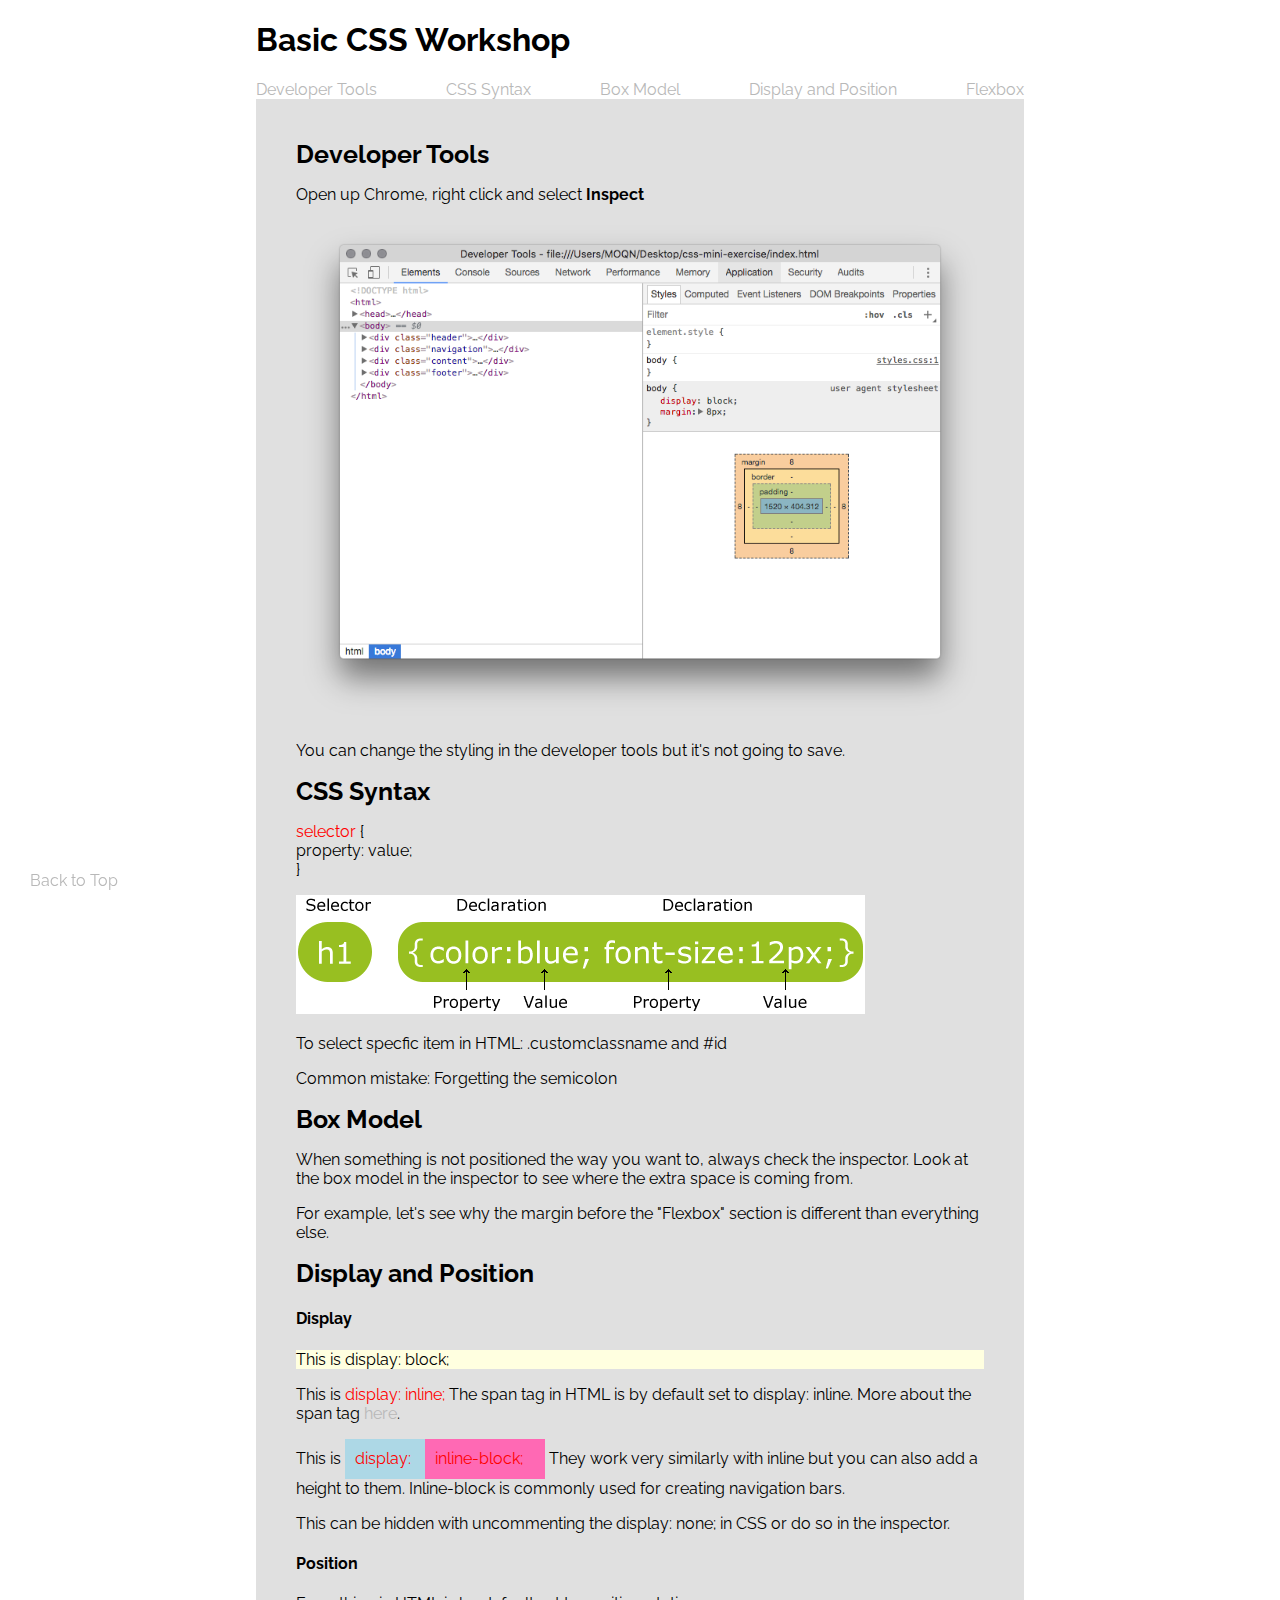
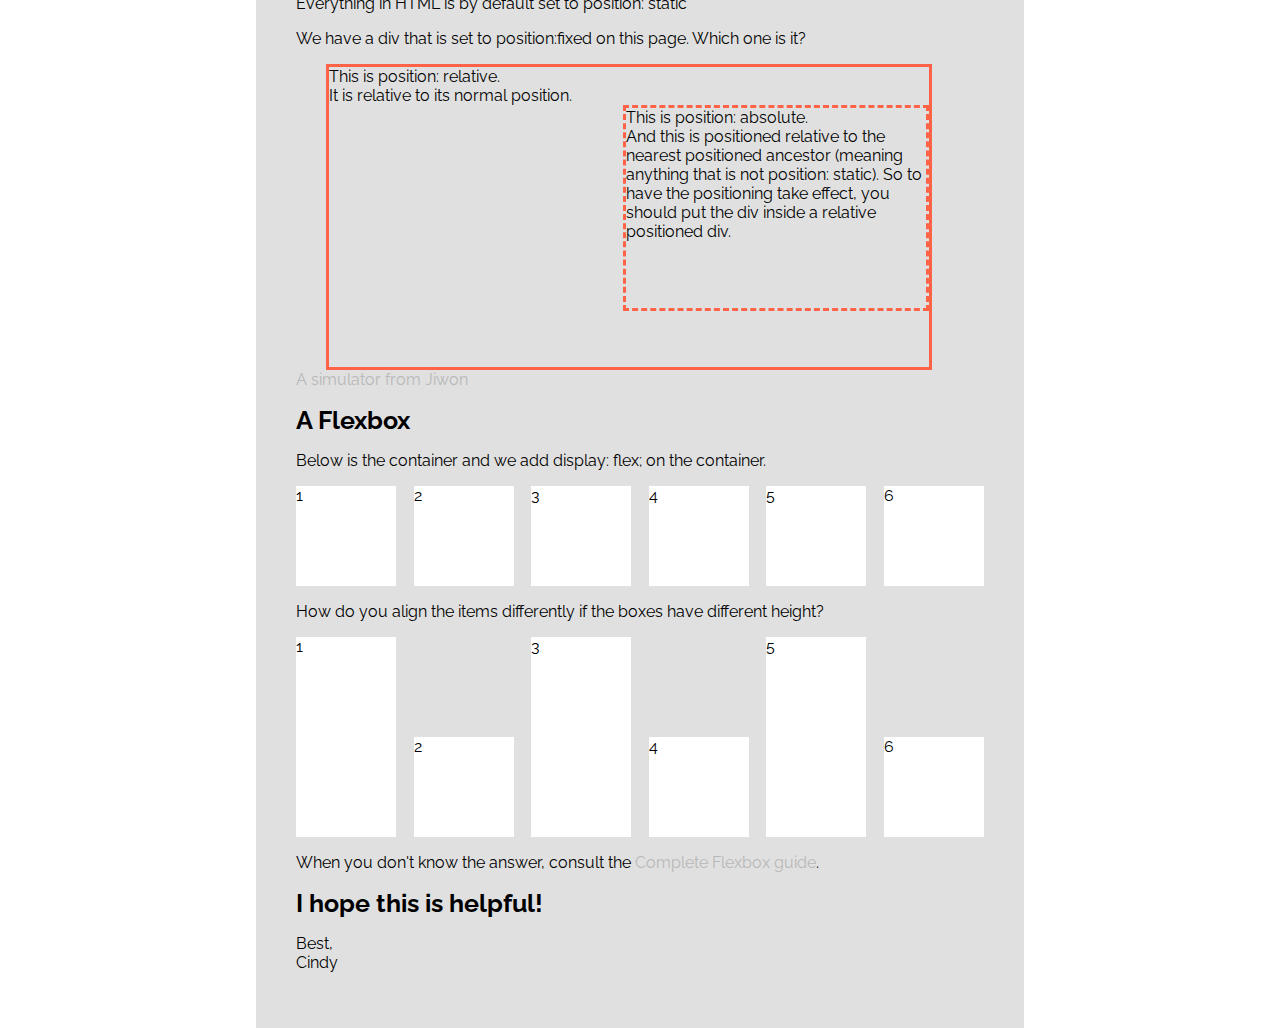
<file: After/index.html>
<!DOCTYPE html>
<html lang="en" dir="ltr">

<head>
  <meta charset="utf-8">
  <title>Basic CSS Workshop</title>
  <link href="https://fonts.googleapis.com/css?family=Raleway" rel="stylesheet">
  <link href="css/style.css" type="text/css" rel="stylesheet">
</head>

<body id="top" class="center">
  <h1>Basic CSS Workshop</h1>

  <div class="navigation">
    <a href="#developer">Developer Tools</a>
    <a href="#csssyntax">CSS Syntax</a>
    <a href="#boxmodel">Box Model</a>
    <a href="#posanddis">Display and Position</a>
    <a href="#flexbox">Flexbox</a>
  </div>

  <div class="content">
    <div id="developer" class="content-box">
      <h3>Developer Tools</h3>
      <p>Open up Chrome, right click and select <b>Inspect</b></p>
      <img src="images/inspector.png">
      <p>You can change the styling in the developer tools but it's not going to save.</p>
    </div>

    <div id="csssyntax" class="content-box">
      <h3>CSS Syntax</h3>
      <p><span>selector</span> {<br/> property: value;<br/>}</p>
      <img src="images/selector.gif">
      <p>To select specfic item in HTML: .customclassname and #id </p>
      <p>Common mistake: </n>
        Forgetting the semicolon </p>
    </div>

    <div id="boxmodel" class="content-box">
      <h3>Box Model</h3>
      <p>When something is not positioned the way you want to, always check the inspector. Look at the box model in the inspector to see where the extra space is coming from.</p>
      <p>For example, let's see why the margin before the "Flexbox" section is different than everything else. </p>
    </div>

    <div id="posanddis" class="content-box">
      <h3>Display and Position</h3>
      <h4>Display</h4>
      <div id="block">This is display: block; </div>
      <p>This is <span>display: inline;</span> The span tag in HTML is by default set to display: inline. More about the span tag <a href="https://www.w3schools.com/tags/tag_span.asp">here</a>. </p>
      <p>This is <span id="inlineblock1">display: </span><span id="inlineblock2">inline-block;</span> They work very similarly with inline but you can also add a height to them. Inline-block is commonly used for creating navigation bars.</p>
      <div id="tohide">This can be hidden with uncommenting the display: none; in CSS or do so in the inspector.</div>
      <h4>Position</h4>
      <p>Everything in HTML is by default set to position: static</p>
      <p>We have a div that is set to position:fixed on this page. Which one is it? <span id="hidden">The "Back to Top" div</span></p>
      <div id="relative">This is position: relative. <br/> It is relative to its normal position.
        <div id="absolute">This is position: absolute. <br/> And this is positioned relative to the nearest positioned ancestor (meaning anything that is not position: static). So to have the positioning take effect, you should put the div inside a relative positioned div. </div>
      </div>


      <a href="https://js6450.github.io/display-position-simulator.html">A simulator from Jiwon</a>
    </div>

    <div id="flexbox" class="content-box">
      <h3>A Flexbox</h3>
      <p>Below is the container and we add display: flex; on the container.</p>
      <div class="flexgallery">
        <div class="box">1</div>
        <div class="box">2</div>
        <div class="box">3</div>
        <div class="box">4</div>
        <div class="box">5</div>
        <div class="box">6</div>
      </div>
      <p>How do you align the items differently if the boxes have different height? </p>
      <div class="flexgallery2">
        <div class="longbox">1</div>
        <div class="box">2</div>
        <div class="longbox">3</div>
        <div class="box">4</div>
        <div class="longbox">5</div>
        <div class="box">6</div>
      </div>
      <p>When you don't know the answer, consult the <a href="https://css-tricks.com/snippets/css/a-guide-to-flexbox/">Complete Flexbox guide</a>.</p>
    </div>
    <h3>I hope this is helpful!</h3>
    <p>Best,<br/>Cindy</p>
  </div>
  <div class="fixedfooter">
    <a href="#top">Back to Top</a>
  </div>
</body>

</html>
</file>
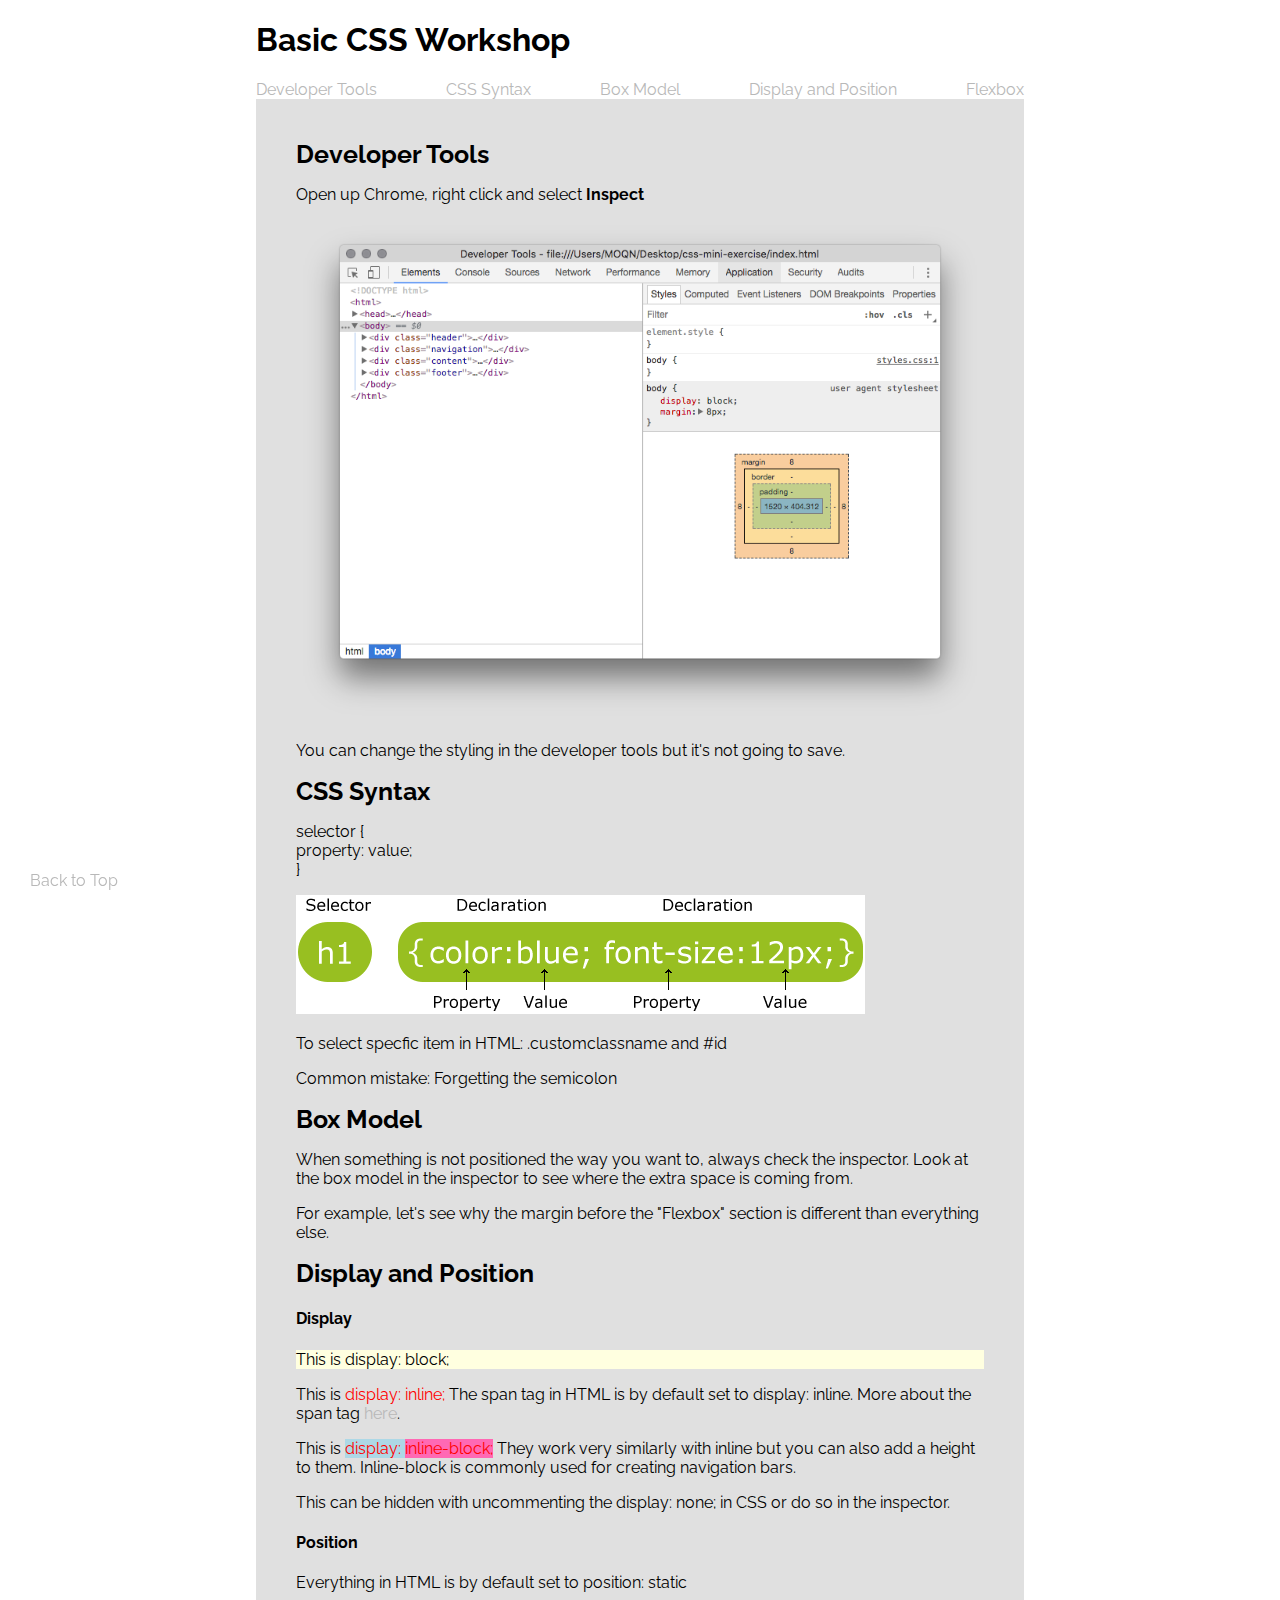
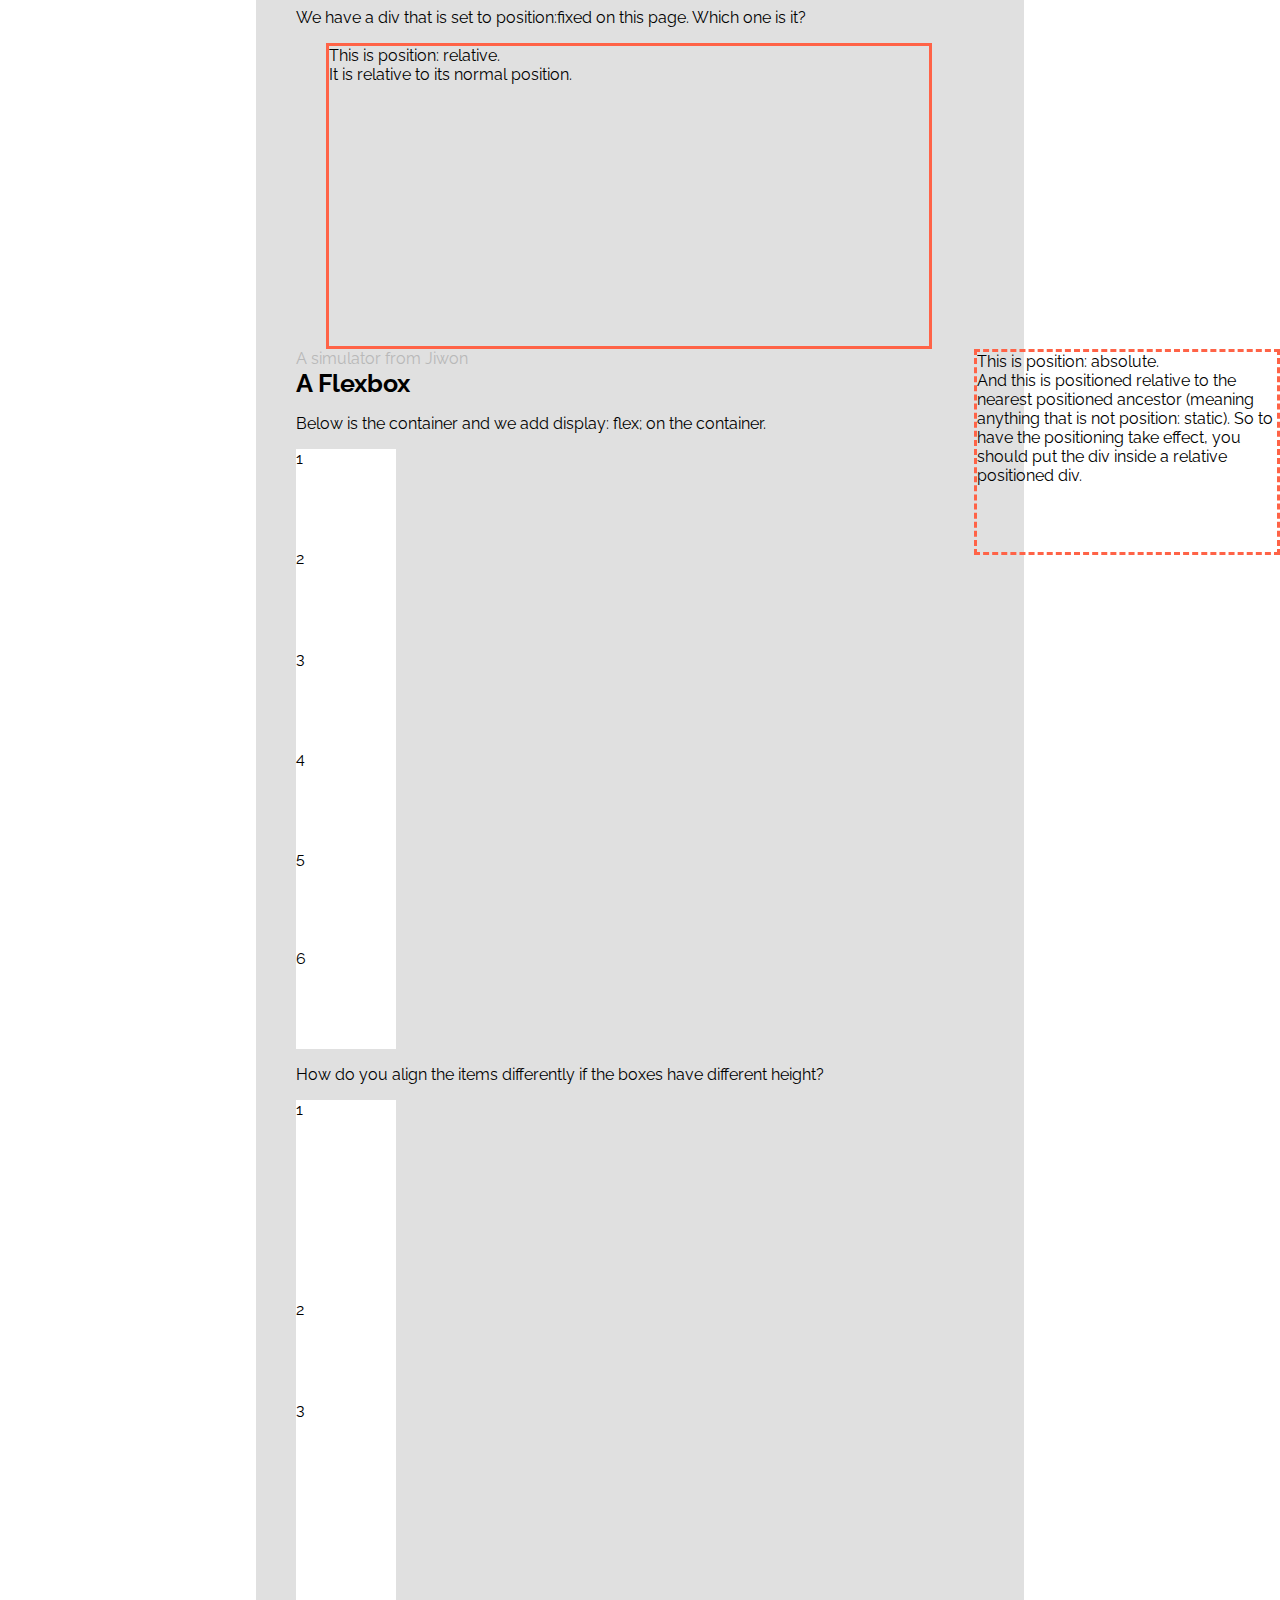
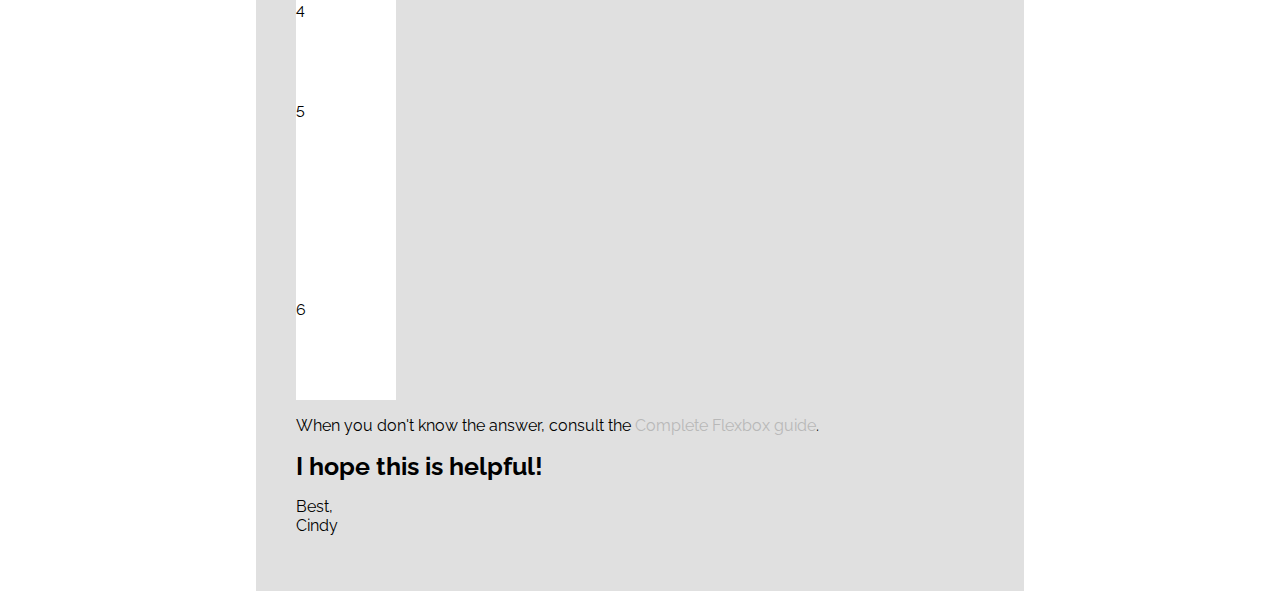
<file: Before/index.html>
<!DOCTYPE html>
<html lang="en" dir="ltr">

<head>
  <meta charset="utf-8">
  <title>Basic CSS Workshop</title>
  <link href="https://fonts.googleapis.com/css?family=Raleway" rel="stylesheet">
  <link href="css/style.css" type="text/css" rel="stylesheet">
</head>

<body id="top" class="center">
  <h1>Basic CSS Workshop</h1>

  <div class="navigation">
    <a href="#developer">Developer Tools</a>
    <a href="#csssyntax">CSS Syntax</a>
    <a href="#boxmodel">Box Model</a>
    <a href="#posanddis">Display and Position</a>
    <a href="#flexbox">Flexbox</a>
  </div>

  <div class="content">
    <div id="developer" class="content-box">
      <h3>Developer Tools</h3>
      <p>Open up Chrome, right click and select <b>Inspect</b></p>
      <img src="images/inspector.png">
      <p>You can change the styling in the developer tools but it's not going to save.</p>
    </div>

    <div id="csssyntax" class="content-box">
      <h3>CSS Syntax</h3>
      <p>selector {<br/> property: value;<br/>}</p>
      <img src="images/selector.gif">
      <p>To select specfic item in HTML: .customclassname and #id </p>
      <p>Common mistake: </n>
        Forgetting the semicolon </p>
    </div>

    <div id="boxmodel" class="content-box">
      <h3>Box Model</h3>
      <p>When something is not positioned the way you want to, always check the inspector. Look at the box model in the inspector to see where the extra space is coming from.</p>
      <p>For example, let's see why the margin before the "Flexbox" section is different than everything else. </p>
    </div>

    <div id="posanddis" class="content-box">
      <h3>Display and Position</h3>
      <h4>Display</h4>
      <div id="block">This is display: block; </div>
      <p>This is <span>display: inline;</span> The span tag in HTML is by default set to display: inline. More about the span tag <a href="https://www.w3schools.com/tags/tag_span.asp">here</a>. </p>
      <p>This is <span id="inlineblock1">display: </span><span id="inlineblock2">inline-block;</span> They work very similarly with inline but you can also add a height to them. Inline-block is commonly used for creating navigation bars.</p>
      <div id="tohide">This can be hidden with uncommenting the display: none; in CSS or do so in the inspector.</div>
      <h4>Position</h4>
      <p>Everything in HTML is by default set to position: static</p>
      <p>We have a div that is set to position:fixed on this page. Which one is it? <span id="hidden">The "Back to Top" div</span></p>
      <div id="relative">This is position: relative. <br/> It is relative to its normal position.
      </div>
      <div id="absolute">This is position: absolute. <br/> And this is positioned relative to the nearest positioned ancestor (meaning anything that is not position: static). So to have the positioning take effect, you should put the div inside a relative positioned div. </div>

      <a href="https://js6450.github.io/display-position-simulator.html">A simulator from Jiwon</a>
    </div>

    <div id="flexbox" class="content-box">
      <h3>A Flexbox</h3>
      <p>Below is the container and we add display: flex; on the container.</p>
      <div class="flexgallery">
        <div class="box">1</div>
        <div class="box">2</div>
        <div class="box">3</div>
        <div class="box">4</div>
        <div class="box">5</div>
        <div class="box">6</div>
      </div>
      <p>How do you align the items differently if the boxes have different height? </p>
      <div class="flexgallery2">
        <div class="longbox">1</div>
        <div class="box">2</div>
        <div class="longbox">3</div>
        <div class="box">4</div>
        <div class="longbox">5</div>
        <div class="box">6</div>
      </div>
      <p>When you don't know the answer, consult the <a href="https://css-tricks.com/snippets/css/a-guide-to-flexbox/">Complete Flexbox guide</a>.</p>
    </div>
    <h3>I hope this is helpful!</h3>
    <p>Best,<br/>Cindy</p>
  </div>
  <div class="fixedfooter">
    <a href="#top">Back to Top</a>
  </div>
</body>

</html>
</file>
<file: After/css/style.css>
/*
Comm Lab Basic CSS Workshop
by Cindy Hu
*/

body {
  font-family: 'Raleway', sans-serif;
}

.center{
  margin: auto;
  width: 60%;
}

.fixedfooter{
  position: fixed;
  bottom: 10px;
  left: 30px;
}

/* Navigation Bar */
.navigation{
  display: flex;
  flex-wrap: wrap;
  justify-content: space-between;
}

a{
  text-decoration: none;
  color: #b8b8b8;
}

a:hover {
  color: black;
}

/* Content */
.content{
  background-color: #b3b3b369;
  padding: 40px;
}

h3{
  margin-top: 0;
  margin-bottom: 10px;
  font-size: 25px;
}

img{
  max-width: 100%;
  max-height: 100%;
}

span{
  color: red;
}

/* Display and Position */
#block{
  background-color: lightyellow;
}

#inlineblock1{
  display: inline-block;
  background-color: lightblue;
  padding: 10px;
  width: 60px;
  height: 20px;
}

#inlineblock2{
  display: inline-block;
  background-color: hotpink;
  padding: 10px;
  width: 100px;
  height: 20px;
}

/* #tohide{
  display: none;
} */

#hidden{
  display: none;
}

#relative{
  position:relative;
  left: 30px;
  width: 600px;
  height: 300px;
  border: 3px solid Tomato;
}

#absolute{
  position: absolute;
  right: 0;
  width: 300px;
  height: 200px;
  overflow: scroll;
  border: 3px dashed Tomato;
}

/* Flexbox */
#flexbox{
  margin-top: 16px;
}

.flexgallery{
  display: flex;
  justify-content: space-between;
}

.box{
  width: 100px;
  height: 100px;
  background-color: white;
}

.flexgallery2{
  display: flex;
  justify-content: space-between;
  align-items: flex-end;
}

.longbox{
  width: 100px;
  height: 200px;
  background-color: white;
}
</file>
<file: Before/css/style.css>
/*
Comm Lab Basic CSS Workshop
by Cindy Hu

To do:
1. Read through the HTML and CSS code and make sure you understand what's happening
2. How do we make the "selector" text red?
3. Let's take a look why the Flexbox section has a different margin than every other sections. How do we fix it?
4. Set the text in HTML "display: inline-block" into two inline blocks and visualize the change.
5. Find which HTML element has a fixed position on the site. Can you change its position to be locked on the right bottom?
6. Read the instructions in the "position: absolute" section. How do you position the box correctly?
7. Make the "flexgallery" and "flexgallery2" become flexbox.
8. Read the complete guide for flexbox. How do you align the items in "flexgallery2" differently? How do you align them at the bottom and how do you align them in the center?

*/

body {
  font-family: 'Raleway', sans-serif;
}

.center{
  margin: auto;
  width: 60%;
}

.fixedfooter{
  position: fixed;
  bottom: 10px;
  left: 30px;
}

/* Navigation Bar */
.navigation{
  display: flex;
  flex-wrap: wrap;
  justify-content: space-between;
}

a{
  text-decoration: none;
  color: #b8b8b8;
}

a:hover {
  color: black;
}

/* Content */
.content{
  background-color: #b3b3b369;
  padding: 40px;
}

h3{
  margin-top: 0;
  margin-bottom: 10px;
  font-size: 25px;
}

img{
  max-width: 100%;
  max-height: 100%;
}

span{
  color: red;
}

/* Display and Position */
#block{
  background-color: lightyellow;
}

#inlineblock1{
  background-color: lightblue;
}

#inlineblock2{
  background-color: hotpink;
}

/* #tohide{
  display: none;
} */

#hidden{
  display: none;
}

#relative{
  position:relative;
  left: 30px;
  width: 600px;
  height: 300px;
  border: 3px solid Tomato;
}

#absolute{
  position: absolute;
  right: 0;
  width: 300px;
  height: 200px;
  overflow: scroll;
  border: 3px dashed Tomato;
}

/* Flexbox */
.box{
  width: 100px;
  height: 100px;
  background-color: white;
}

.longbox{
  width: 100px;
  height: 200px;
  background-color: white;
}
</file>
